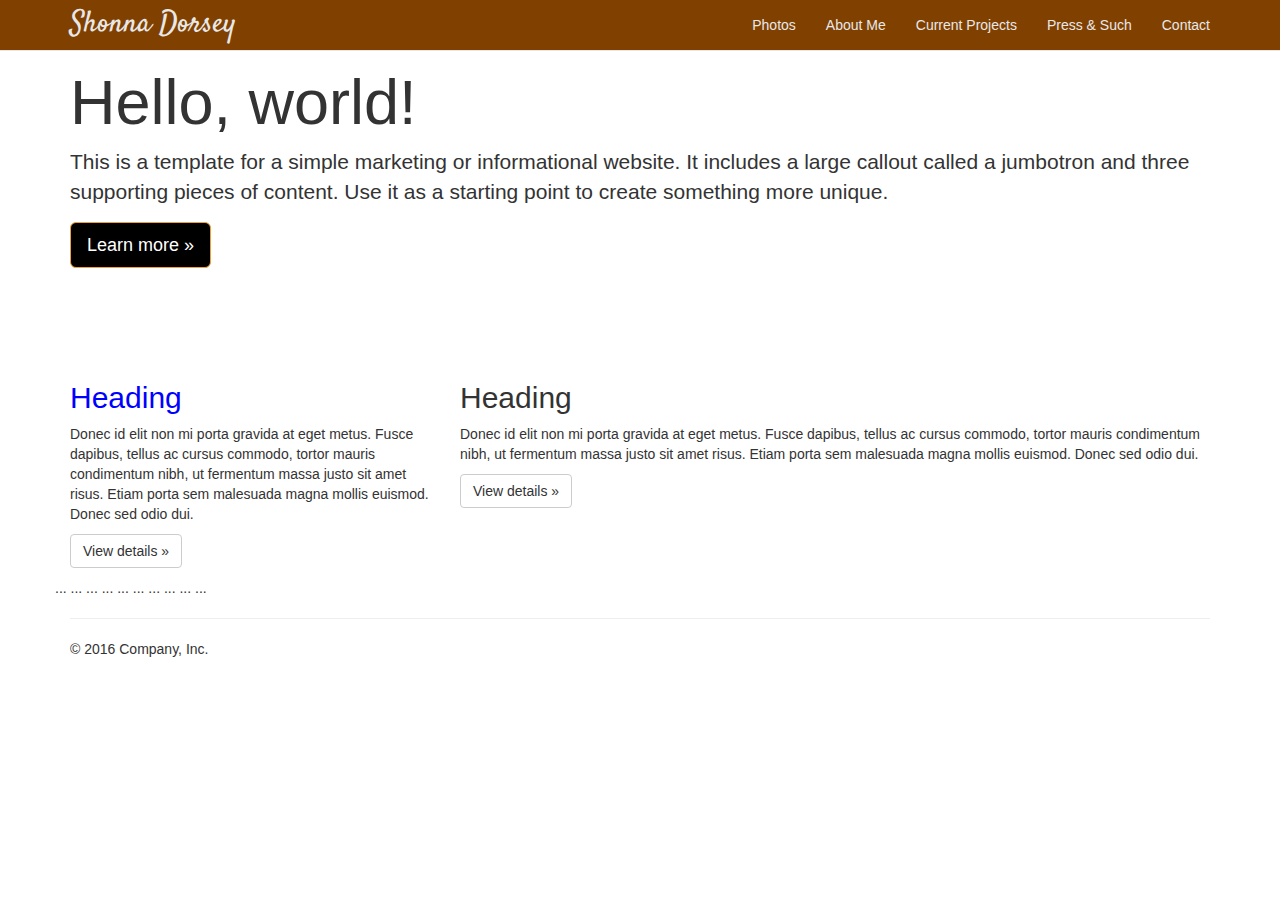
<file: bootstrap/index.html>
<!DOCTYPE html>
<html lang="en">

<head>
<meta charset="utf-8">
		<meta http-equiv="X-UA-Compatible" content="IE=edge">
		<meta name="viewport" content="width=device-width, initial-scale=1">
     
    
    <title>Shonna Dorsey</title>
    <!-- js references -->
     <script src="https://ajax.googleapis.com/ajax/libs/jquery/1.11.3/jquery.min.js"></script>
    <script src="https://maxcdn.bootstrapcdn.com/bootstrap/3.3.5/js/bootstrap.min.js"></script>
	<link rel="shortcut icon" href="img/favicon.ico" type="image/x-icon">
	<link rel="icon" href="img/favicon.ico" type="image/x-icon">

    <!-- Latest compiled and minified CSS -->
	<link rel="stylesheet" href="https://maxcdn.bootstrapcdn.com/bootstrap/3.3.5/css/bootstrap.min.css">

    <!-- Custom CSS -->
    <link href="https://fonts.googleapis.com/css?family=Average|Courgette|Raleway|Satisfy|Bad+Script|Dawning+of+a+New+Day|Over+the+Rainbow" rel="stylesheet" type="text/css">
	<link href="css/style.css" rel="stylesheet">
	

</head>

<!-- The #page-top ID is part of the scrolling feature - the data-spy and data-target are part of the built-in Bootstrap scrollspy function -->

<body id="top-page" data-spy="scroll" data-target=".navbar-fixed-top">

    <!-- Navigation -->
    <nav class="navbar navbar-default navbar-fixed-top" role="navigation">
        <div class="container">
            <div class="navbar-header page-scroll">
				 <button type="button" class="navbar-toggle collapsed" data-toggle="collapse" data-target="#navbar" aria-expanded="false" aria-controls="navbar">
					<span class="sr-only">Toggle navigation</span>
					<span class="icon-bar"></span>
					<span class="icon-bar"></span>
					<span class="icon-bar"></span>
				</button>
				<a class="navbar-brand page-scroll" href="#top-page">Shonna Dorsey</a>
            </div>

            <!-- Collect the nav links, forms, and other content for toggling -->
            <div id="navbar" class="collapse navbar-collapse">
                <ul class="nav navbar-nav navbar-right">
                    <!-- Hidden li included to remove active class from about link when scrolled up past about section -->
                    <li class="hidden">
                        <a class="page-scroll" href="#top-page"></a>
                    </li>
                    
					<li>
                        <a class="page-scroll" href="#photo">Photos</a>
                    </li>
					<li>
                        <a class="page-scroll" href="#about">About Me</a>
                    </li>
                    
				   <li>
                        <a class="page-scroll" href="#project">Current Projects</a>
                    </li>
								
					<li>
                        <a class="page-scroll" href="#press">Press & Such</a>
                    </li>
					
					
					<li>
                        <a class="page-scroll" href="#contact">Contact</a>
                    </li>
				</ul>
                
            </div>
            <!-- /.navbar-collapse -->
        </div>
        <!-- /.container -->
    </nav>

    <!-- Main jumbotron for a primary marketing message or call to action -->
    <div class="jumbotron">
      <div class="container">
        <h1>Hello, world!</h1>
        <p>This is a template for a simple marketing or informational website. It includes a large callout called a jumbotron and three supporting pieces of content. Use it as a starting point to create something more unique.</p>
        <p><a class="btn btn-warning btn-lg" href="#" role="button">Learn more &raquo;</a></p>
      </div>
    </div>

    <div class="container">
      <!-- Example row of columns -->
      <div class="row">
        <div class="col-md-4">
          <h2 id="blue">Heading</h2>
          <p>Donec id elit non mi porta gravida at eget metus. Fusce dapibus, tellus ac cursus commodo, tortor mauris condimentum nibh, ut fermentum massa justo sit amet risus. Etiam porta sem malesuada magna mollis euismod. Donec sed odio dui. </p>
          <p><a class="btn btn-default" href="#" role="button">View details &raquo;</a></p>
        </div>
        <div class="col-md-8">
          <h2>Heading</h2>
          <p>Donec id elit non mi porta gravida at eget metus. Fusce dapibus, tellus ac cursus commodo, tortor mauris condimentum nibh, ut fermentum massa justo sit amet risus. Etiam porta sem malesuada magna mollis euismod. Donec sed odio dui. </p>
          <p><a class="btn btn-default" href="#" role="button">View details &raquo;</a></p>
       </div>
      </div>
      <div class="row">
        <!-- On rows -->
        <tr class="active">...</tr>
        <tr class="success">...</tr>
        <tr class="warning">...</tr>
        <tr class="danger">...</tr>
        <tr class="info">...</tr>
        
        <!-- On cells (`td` or `th`) -->
        <tr>
          <td class="active">...</td>
          <td class="success">...</td>
          <td class="warning">...</td>
          <td class="danger">...</td>
          <td class="info">...</td>
        </tr>
      </div>

      <hr>

      <footer>
        <p>&copy; 2016 Company, Inc.</p>
      </footer>
    </div> <!-- /container -->
  	<script>
	$(document).on('click','.navbar-collapse.in',function(e) {
    if( $(e.target).is('a') ) {
        $(this).collapse('hide');
    }
});
	</script>
  </body>
</html>
</file>
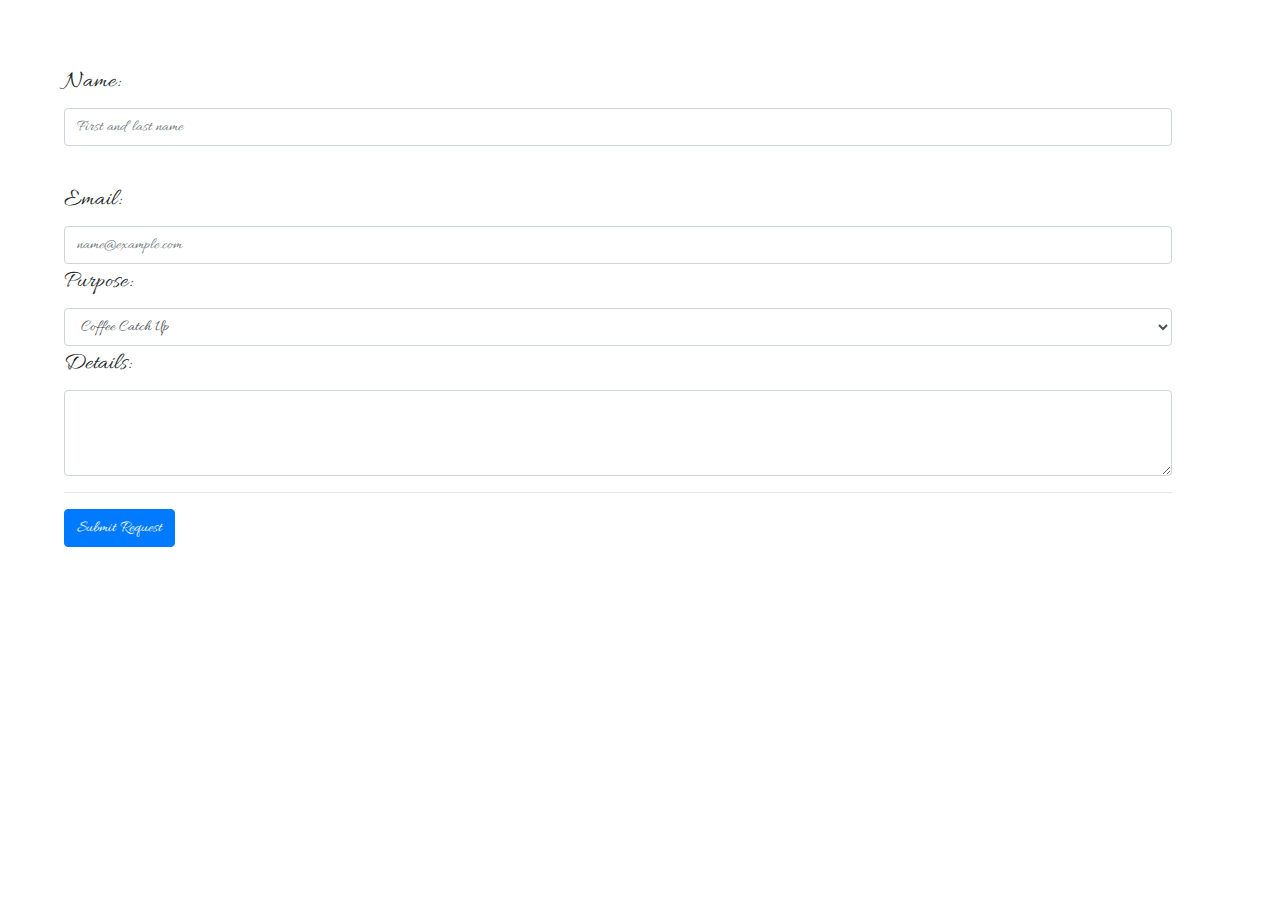
<file: 100daysofcode/day1/index.html>
<!DOCTYPE html>
  <html>
  <head>
    <title>Test Contact Form - Disconnected</title>
    <meta charset="utf-8">
    <meta name="viewport" content="width=device-width, initial-scale=1, shrink-to-fit=no">
    
    <link rel="stylesheet" href="https://stackpath.bootstrapcdn.com/bootstrap/4.4.1/css/bootstrap.min.css" integrity="sha384-Vkoo8x4CGsO3+Hhxv8T/Q5PaXtkKtu6ug5TOeNV6gBiFeWPGFN9MuhOf23Q9Ifjh" crossorigin="anonymous">
    <link href="https://fonts.googleapis.com/css?family=Allura&display=swap" rel="stylesheet">
    <link rel="stylesheet" href="css/style.css" />    
  </head>
  <body>
    <div class="container">
      <!--test contact form-->
      <form>
        <div class="contactForm">
          <label for="contactName">Name:</label>
          <input class="form-control" id="contactName" type="text" placeholder="First and last name" required><br/>
          <label for="emailAddr">Email:</label>
          <input type="email" class="form-control" id="emailAddr" placeholder="name@example.com" required>
        </div>
        <div class="contactForm">
          <label for="dropDown">Purpose:</label>
          <select class="form-control" id="dropDown">
            <option>Coffee Catch Up</option>
            <option>Connection Request</option>
            <option>Question</option>
          </select>
        </div>
        <div class="contactForm">
          <label for="textArea">Details:</label>
          <textarea class="form-control" id="textArea" rows="3"></textarea>
        </div>
        <hr/>
        <button type="submit" class="btn btn-primary styled">Submit Request</button>
      </form>
    </div>
                                                  
    
    <script src="https://code.jquery.com/jquery-3.4.1.slim.min.js" integrity="sha384-J6qa4849blE2+poT4WnyKhv5vZF5SrPo0iEjwBvKU7imGFAV0wwj1yYfoRSJoZ+n" crossorigin="anonymous"></script>
    <script src="https://cdn.jsdelivr.net/npm/popper.js@1.16.0/dist/umd/popper.min.js" integrity="sha384-Q6E9RHvbIyZFJoft+2mJbHaEWldlvI9IOYy5n3zV9zzTtmI3UksdQRVvoxMfooAo" crossorigin="anonymous"></script>
    <script src="https://stackpath.bootstrapcdn.com/bootstrap/4.4.1/js/bootstrap.min.js" integrity="sha384-wfSDF2E50Y2D1uUdj0O3uMBJnjuUD4Ih7YwaYd1iqfktj0Uod8GCExl3Og8ifwB6" crossorigin="anonymous"></script>
    
    <script src="js/script.js"></script>
                 
  </body>
</html>
</file>
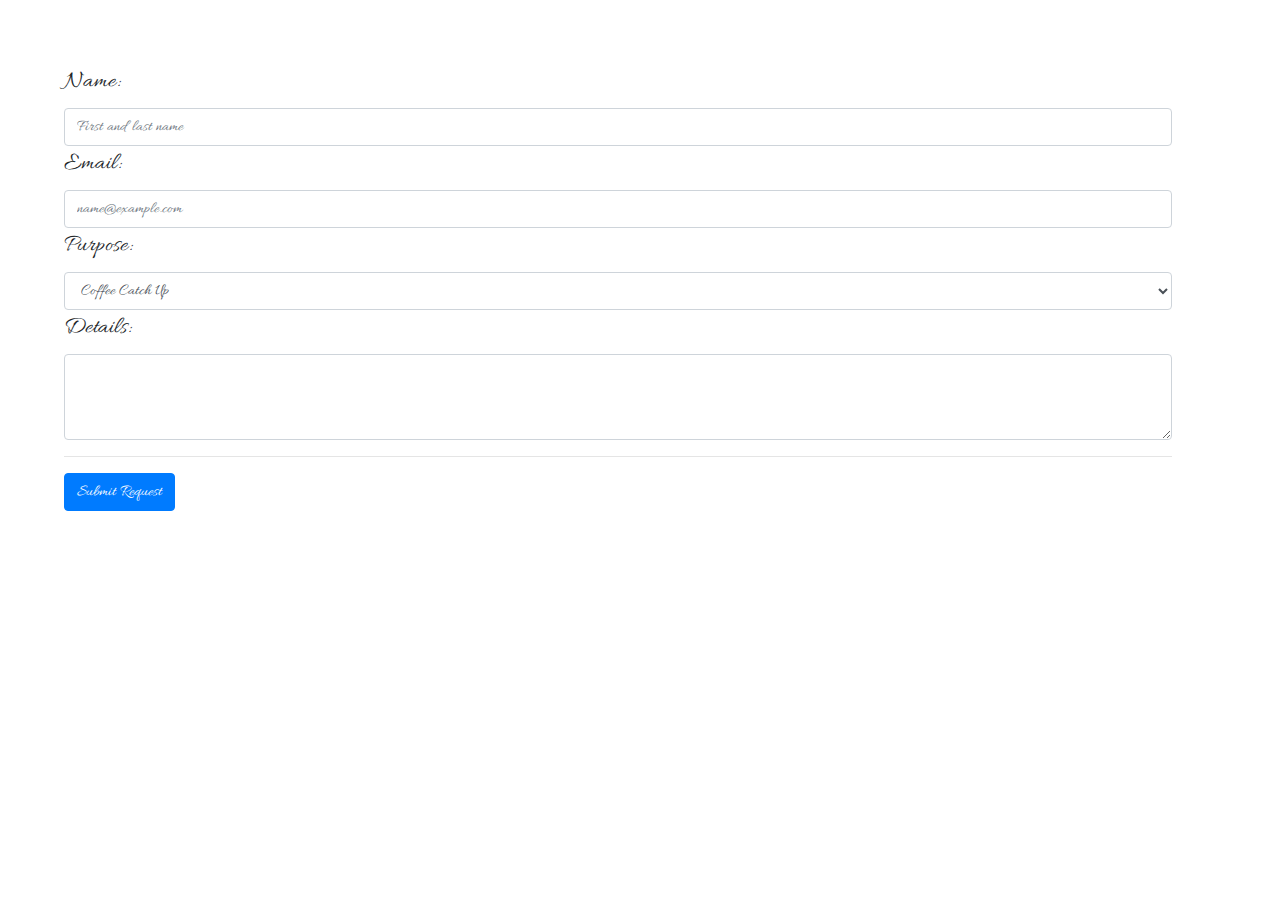
<file: 100daysofcode/form/index.html>
<!DOCTYPE html>
  <html>
  <head>
    <title>Test Contact Form - Disconnected</title>
    <meta charset="utf-8">
    <meta name="viewport" content="width=device-width, initial-scale=1, shrink-to-fit=no">
    
    <link rel="stylesheet" href="https://stackpath.bootstrapcdn.com/bootstrap/4.4.1/css/bootstrap.min.css" integrity="sha384-Vkoo8x4CGsO3+Hhxv8T/Q5PaXtkKtu6ug5TOeNV6gBiFeWPGFN9MuhOf23Q9Ifjh" crossorigin="anonymous">
    <link href="https://fonts.googleapis.com/css?family=Allura&display=swap" rel="stylesheet">
    <link rel="stylesheet" href="css/style.css" />    
  </head>
  <body>
    <div class="container">
      <!--test contact form-->
      <form method="post" action="https://shonnadorsey2016.github.io/100daysofcode/form/thanks.php">
        <div class="contactForm">
          <label for="contactName">Name:</label>
          <input class="form-control" id="contactName" type="text" placeholder="First and last name" required>
          <label for="emailAddr">Email:</label>
          <input type="email" class="form-control" id="emailAddr" placeholder="name@example.com" required>
        </div>
        <div class="contactForm">
          <label for="dropDown">Purpose:</label>
          <select class="form-control" id="dropDown">
            <option>Coffee Catch Up</option>
            <option>Connection Request</option>
            <option>Question</option>
          </select>
        </div>
        <div class="contactForm">
          <label for="textArea">Details:</label>
          <textarea class="form-control" id="textArea" rows="3"></textarea>
        </div>
        <hr/>
        <button type="submit" class="btn btn-primary styled">Submit Request</button>
      </form>
    </div>
                                                  
    
    <script src="https://code.jquery.com/jquery-3.4.1.slim.min.js" integrity="sha384-J6qa4849blE2+poT4WnyKhv5vZF5SrPo0iEjwBvKU7imGFAV0wwj1yYfoRSJoZ+n" crossorigin="anonymous"></script>
    <script src="https://cdn.jsdelivr.net/npm/popper.js@1.16.0/dist/umd/popper.min.js" integrity="sha384-Q6E9RHvbIyZFJoft+2mJbHaEWldlvI9IOYy5n3zV9zzTtmI3UksdQRVvoxMfooAo" crossorigin="anonymous"></script>
    <script src="https://stackpath.bootstrapcdn.com/bootstrap/4.4.1/js/bootstrap.min.js" integrity="sha384-wfSDF2E50Y2D1uUdj0O3uMBJnjuUD4Ih7YwaYd1iqfktj0Uod8GCExl3Og8ifwB6" crossorigin="anonymous"></script>
    
    <script src="js/script.js"></script>
                 
  </body>
</html>
</file>
<file: bootstrap/css/style.css>
/*comments*/
.btn-warning {
  background:black;
}

.jumbotron {
  background: url("https://static.pexels.com/photos/3847/jetty-landing-stage-sea-sky-large.jpeg");
  background-size: cover;
}

#blue {
  color:blue;
}

.navbar-default .navbar-brand  {
	color: #E8E8E8;
	font-size: 30px;
	font-family: "Satisfy";	
}
.navbar-default .navbar-brand:focus, .navbar-default .navbar-brand:hover {
	color: #E8E8E8;
	font-size: 30px;
	font-family: "Satisfy";	
}

.navbar-default .navbar-nav>li>a{
	color: #E8E8E8;
}

.navbar {
	background: #804000;
}
.navbar-default .navbar-nav>.active>a, .navbar-default .navbar-nav>.active>a:focus, .navbar-default .navbar-nav>.active>a:hover {
	color: #fff;
	background: #663300;
}

.navbar-default .navbar-nav>li>a:focus, .navbar-default .navbar-nav>li>a:hover{
	color: #fff;
}
</file>
<file: 100daysofcode/day1/css/style.css>
form {
  font-family: 'Allura', monospace;
  font-size: 1.5em;
}

.container {
  margin: 3em;
  padding: 1em;
}
</file>
<file: 100daysofcode/form/css/style.css>
form {
  font-family: 'Allura', monospace;
  font-size: 1.5em;
}

.container {
  margin: 3em;
  padding: 1em;
}
</file>
